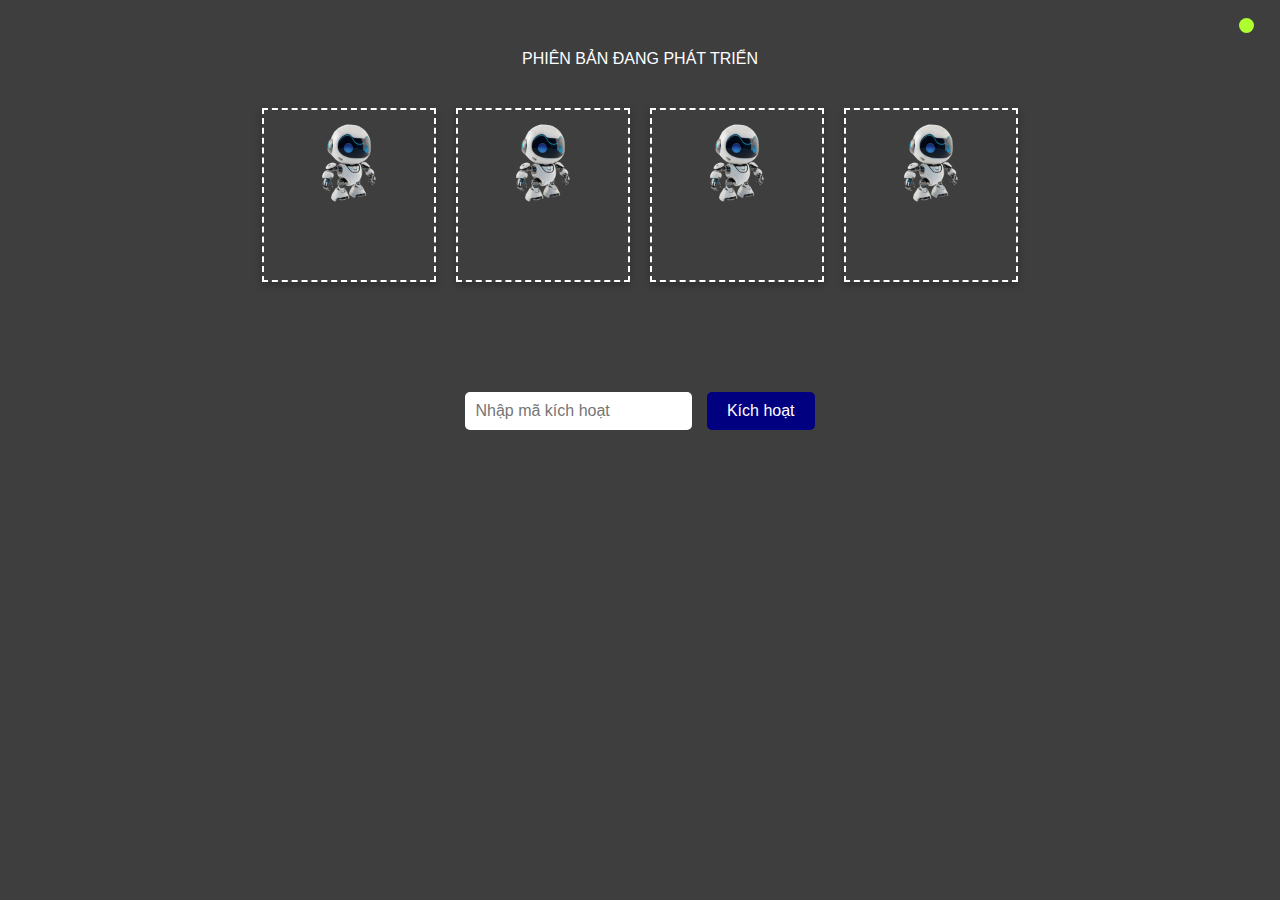
<file: comingsoon.html>
<!DOCTYPE html>
<html lang="vi">

<head>
    <meta charset="UTF-8">
    <meta name="viewport" content="width=device-width, initial-scale=1.0">
    <title>Đang Phát Triển</title>
    <meta property="og:image" content="./image/cb4.jpg">
    <link rel="icon" href="./image/cb2.jpg">
    <style>
        body {
            padding: 0;
            display: flex;
            justify-content: center;
            align-items: center;
            flex-direction: column;
            margin: 0;
            background: #3e3e3f;
            color: white;
            font-family: 'Arial', sans-serif;
            text-align: center;
        }

        .container {
            animation: fadeIn 1s ease;
            margin: 20px 0;
            max-width: 90%;
        }

        h3 {
            font-size: 2.5em;
            margin: 20px 0;
            animation: bounce 1s infinite;
        }

        p {
            font-style: italic;
            font-size: 1em;
            animation: fadeIn 1s 0.5s forwards;
            opacity: 0;
        }

        input {
            padding: 10px;
            font-size: 1em;
            border: none;
            border-radius: 5px;
            margin-top: 20px;
            transition: box-shadow 0.3s;
        }

        input:focus {
            box-shadow: 0 0 10px rgba(34, 94, 233, 0.8);
            outline: none;
        }

        button {
            padding: 10px 20px;
            font-size: 1em;
            border: none;
            border-radius: 5px;
            cursor: pointer;
            background-color: navy;
            color: white;
            transition: background-color 0.3s, transform 0.3s;
            margin-left: 10px;
        }

        button:hover {
            background-color: #d35400;
            transform: scale(1.05);
        }

        @keyframes fadeIn {
            from {
                opacity: 0;
            }

            to {
                opacity: 1;
            }
        }

        @keyframes bounce {

            0%,
            20%,
            50%,
            80%,
            100% {
                transform: translateY(0);
            }

            40% {
                transform: translateY(-20px);
            }

            60% {
                transform: translateY(-10px);
            }
        }

        @keyframes fall {
            0% {
                transform: translateY(-50px);
                opacity: 0;
            }

            100% {
                transform: translateY(0);
                opacity: 1;
            }
        }

        .gioithieu {
            display: flex;
            justify-content: center;
            align-items: center;
            gap: 20px;
            flex-wrap: wrap;
            width: 90%;
            margin: 20px auto;
        }

        .gt {
            border: dashed white 2px;
            padding: 10px;
            width: 150px;
            height: 150px;
            display: flex;
            justify-content: center;
            align-items: center;
            flex-direction: column;
            box-shadow: rgba(0, 0, 0, 0.24) 0px 3px 8px;
            transition: transform 0.3s;
        }

        .gt:hover {
            transform: scale(1.05);
            border: dashed 2px navy;
        }

        img {
            width: 80px;
            height: auto;
            margin-bottom: 10px;
        }

        @media (max-width: 600px) {
            h3 {
                font-size: 2em;
            }

            p {
                font-size: 1em;
            }

            .gioithieu {
                flex-direction: column;
                align-items: center;
            }

            .gt {
                width: 80%;
                margin-bottom: 15px;
            }
        }

        .tt {
            width: 15px;
            height: 15px;
            border-radius: 100%;
            background-color: greenyellow;
            position: absolute;
            right: 2%;
            top: 2%;
            animation: blink 1s infinite;
        }

        @keyframes blink {

            0%,
            100% {
                opacity: 1;
            }

            50% {
                opacity: 0;
            }
        }
    </style>
</head>

<body>
    <div class="tt" title="Đã kết nối..."></div>
    <div
        style="width: 100%; height: auto; margin: 50px 0 0 0; display: flex; align-items: center; justify-content: center; flex-direction: column;">
        <div id="falling-text" style="margin-bottom: 20px;"></div>
        <div class="gioithieu">
            <div class="gt">
                <div><img src="./image/robo.webp" alt="img-hn"></div>
                <div>
                    <p>Trò chuyện bằng mic</p>
                </div>
            </div>
            <div class="gt">
                <div><img src="./image/robo.webp" alt="img-hn"></div>
                <div>
                    <p>Trả lời tự động</p>
                </div>
            </div>
            <div class="gt">
                <div><img src="./image/robo.webp" alt="img-hn"></div>
                <div>
                    <p>Nhắc nhở công việc</p>
                </div>
            </div>
            <div class="gt">
                <div><img src="./image/robo.webp" alt="img-hn"></div>
                <div>
                    <p>Tra cứu thông minh</p>
                </div>
            </div>
        </div>
    </div>
    <div class="container">
        <p>Nếu là quản trị viên, vui lòng nhập mã kích hoạt để truy cập</p>
        <div>
            <input type="text" id="activationCode" placeholder="Nhập mã kích hoạt">
            <button style="margin-top: 20px;" onclick="checkCode()">Kích hoạt</button>
        </div>
    </div>
    <p style="color: #c8bdbd; font-size: 11px; margin: 10px 0; text-align: center; width: 100%;"> &copy;
        2025 P.TS-TT CĐ CNTT TP.HCM. Developer Cap Nguyen Hieu Nghia.</p>
    <script>
        const text = "PHIÊN BẢN ĐANG PHÁT TRIỂN";
        const fallingTextContainer = document.getElementById("falling-text");

        text.split('').forEach((char, index) => {
            const span = document.createElement("span");
            span.textContent = char;
            span.className = 'falling-text';
            span.style.animation = `fall 0.5s forwards ${index * 0.1}s`;
            fallingTextContainer.appendChild(span);
        });

        const correctCode = "chatbotitc";

        function checkCode() {
            const userInput = document.getElementById("activationCode").value;
            if (userInput === correctCode) {
                sessionStorage.setItem("activated", "true");
                window.location.href = "index.html";
            } else {
                alert("Mã kích hoạt không đúng. Vui lòng thử lại.");
            }
        }
    </script>
</body>

</html>
</file>
